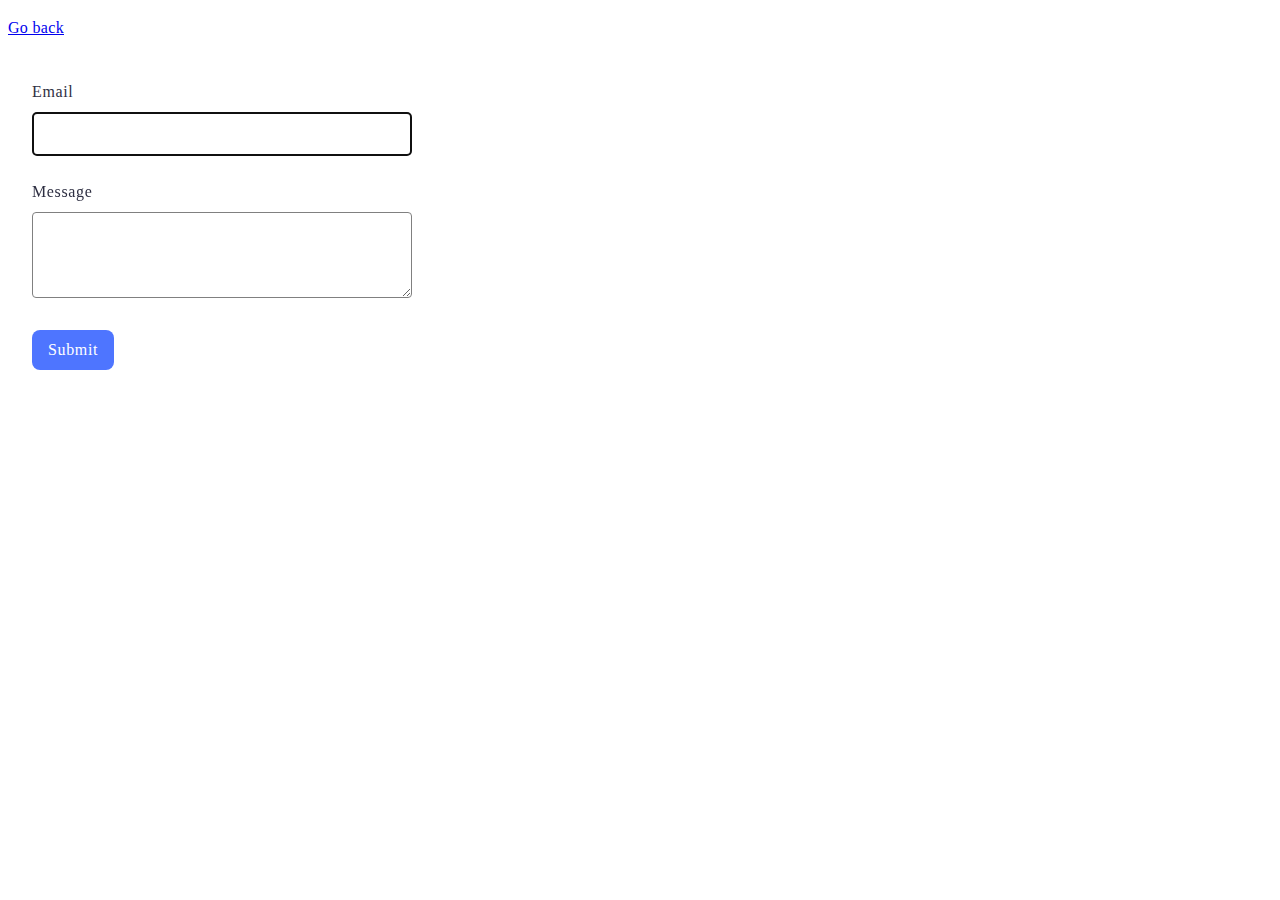
<file: src/2-form.html>
<!DOCTYPE html>
<html lang="en">
<head>
    <meta charset="UTF-8">
    <meta name="viewport" content="width=device-width, initial-scale=1.0">
    <link rel="stylesheet" href="./css/2-form.css" />
    <title>Document</title>
</head>
<body>
    <p><a href="index.html">Go back</a></p>

    <form class="feedback-form" autocomplete="off">
        <label>
            Email
            <input type="email" name="email" autofocus />
        </label>
        <label>
            Message
            <textarea name="message" rows="8"></textarea>
        </label>
        <button type="submit">Submit</button>
    </form>


    <script src="./js/2-form.js" type="module"></script>
</body>
</html>
</file>
<file: src/css/2-form.css>
body {
    color: #2e2f42;
    font-family: Montserrat;
    font-size: 16px;
    font-style: normal;
    font-weight: 400;
    line-height: 1.5;
    letter-spacing: 0.02em;
}


.feedback-form {
    display: inline-flex;
        padding: 24px;
        flex-direction: column;
        align-items: flex-start;
        gap: 16px;
}

label {
    display: flex;
    flex-direction: column;
    letter-spacing: 0.04em;
}

input,
textarea {
    width: 360px;
    height: 40px;
    margin-top: 8px;
    margin-bottom: 8px;
    border-radius: 4px;
    border: 1px solid #808080;
    color: #2E2F42;
    font-size: 16px;
    line-height: 1.5;
    letter-spacing: 0.02em;
    padding-left: 16px;
}

input,
textarea:hover {
    border: 1px solid #000;
}

textarea {
    height: 80px;
}

button {
    font-family: Montserrat;
    font-size: 16px;
    font-style: normal;
    font-weight: 500;
    line-height: 1.5;
    letter-spacing: 0.04em;
    padding: 8px 16px;
    border-radius: 8px;
    background-color: #4e75ff;
    margin-top: 8px;
    color: #fff;
    border: none;
    cursor: pointer;
}

button:hover {
    background: #6C8CFF;
}
</file>
